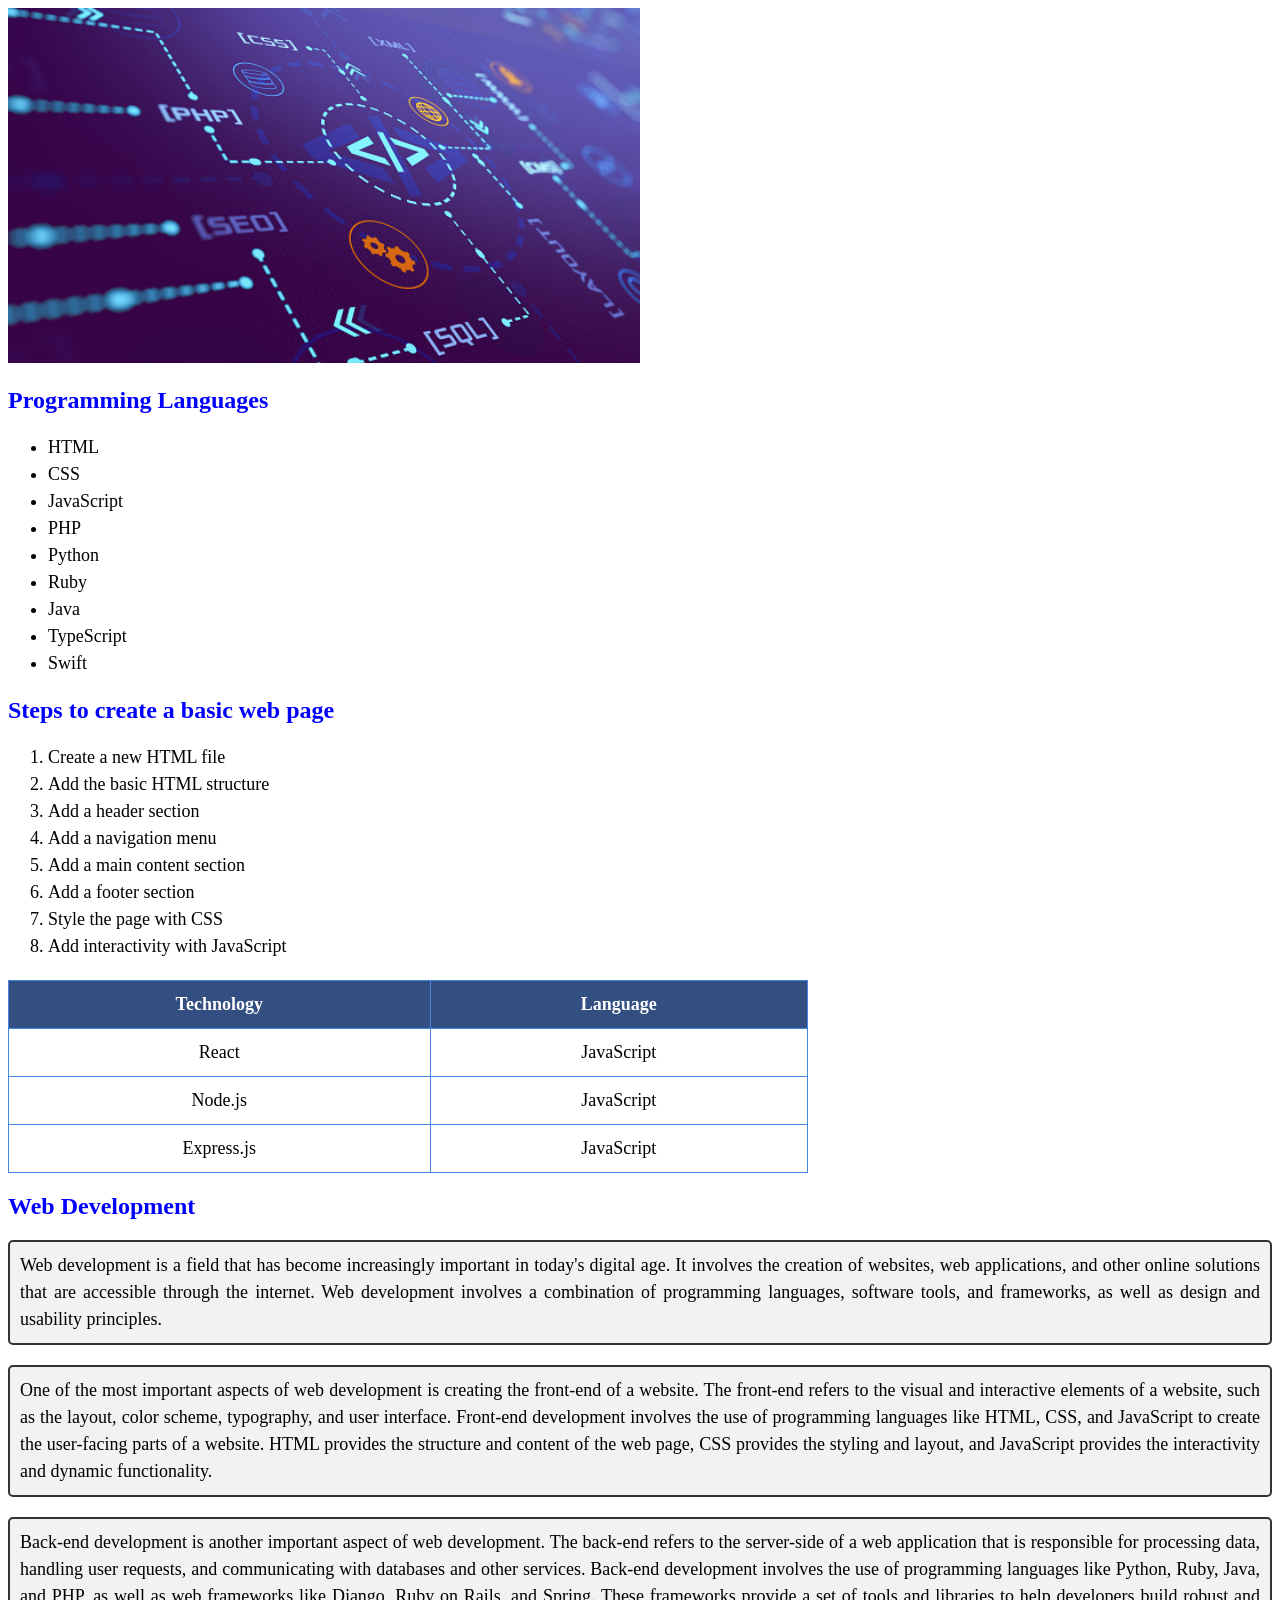
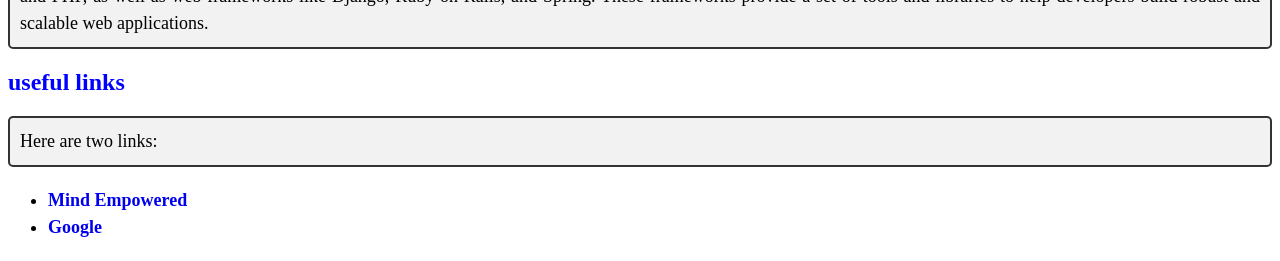
<file: index.html>
<!DOCTYPE html>
<html lang="en">
<head>
    <meta charset="UTF-8">
    <meta http-equiv="X-UA-Compatible" content="IE=edge">
    <meta name="viewport" content="width=<device-width>, initial-scale=1.0">
    <title>html page</title>
    <link rel="stylesheet" type="text/css" href="style.css">    
</head>
<body>
    <img src="img.jpg" alt="img" width="50%" height="25%"/>
    <h2>Programming Languages</h2>
    <ul>
        <li>HTML</li>
        <li>CSS</li>
        <li>JavaScript</li>
        <li>PHP</li>
        <li>Python</li>
        <li>Ruby</li>
        <li>Java</li>
        <li>TypeScript</li>
        <li>Swift</li>
    </ul>
    
    <h2>Steps to create a basic web page</h2>
    <ol>
        <li>Create a new HTML file</li>
        <li>Add the basic HTML structure</li>
        <li>Add a header section</li>
        <li>Add a navigation menu</li>
        <li>Add a main content section</li>
        <li>Add a footer section</li>
        <li>Style the page with CSS</li>
        <li>Add interactivity with JavaScript</li>
    </ol>

    <table>
        <thead>
          <tr>
            <th>Technology </th>
            <th>Language </th>
          </tr>
        </thead>
        <tbody>
          <tr>
            <td>React</td>
            <td>JavaScript </td>        
          </tr>
          <tr>
            <td>Node.js</td>
            <td>JavaScript </td>   
          </tr>
          <tr>
            <td>Express.js</td>
            <td>JavaScript </td>
          </tr>
        </tbody>
      </table>


    <h2>Web Development</h2>
    <p>Web development is a field that has become increasingly important in today's digital age. It involves the creation of websites, web applications, and other online solutions that are accessible through the internet. Web development involves a combination of 
    programming languages, software tools, and frameworks, as well as design and usability principles.</p>
    <p>One of the most important aspects of web development is creating the front-end of a website. The front-end refers to the visual and interactive elements of a website, such as the layout, color scheme, typography, and user interface. Front-end development involves the use of programming languages like HTML, CSS, and JavaScript to create the user-facing parts of a website. HTML provides the structure and content of the web page, CSS provides the styling and layout, and JavaScript provides
     the interactivity and dynamic functionality.</p>
    <p>Back-end development is another important aspect of web development. The back-end refers to the server-side of a web application that is responsible for processing data, handling user requests, and communicating with databases and other services. Back-end development involves the use of programming languages like Python, Ruby, Java, and PHP, as well as web frameworks like Django, Ruby on Rails, and Spring. These frameworks provide a set of tools and libraries to help
     developers build robust and scalable web applications.</p>
    
    <h2>useful links</h2>
    <p>Here are two links:</p>
    <ul>
      <li><a href="https://www.mind-empowered.org/">Mind Empowered</a></li>
      <li><a href="https://google.com">Google</a></li>
    </ul>
    
</body>
</html>
</file>
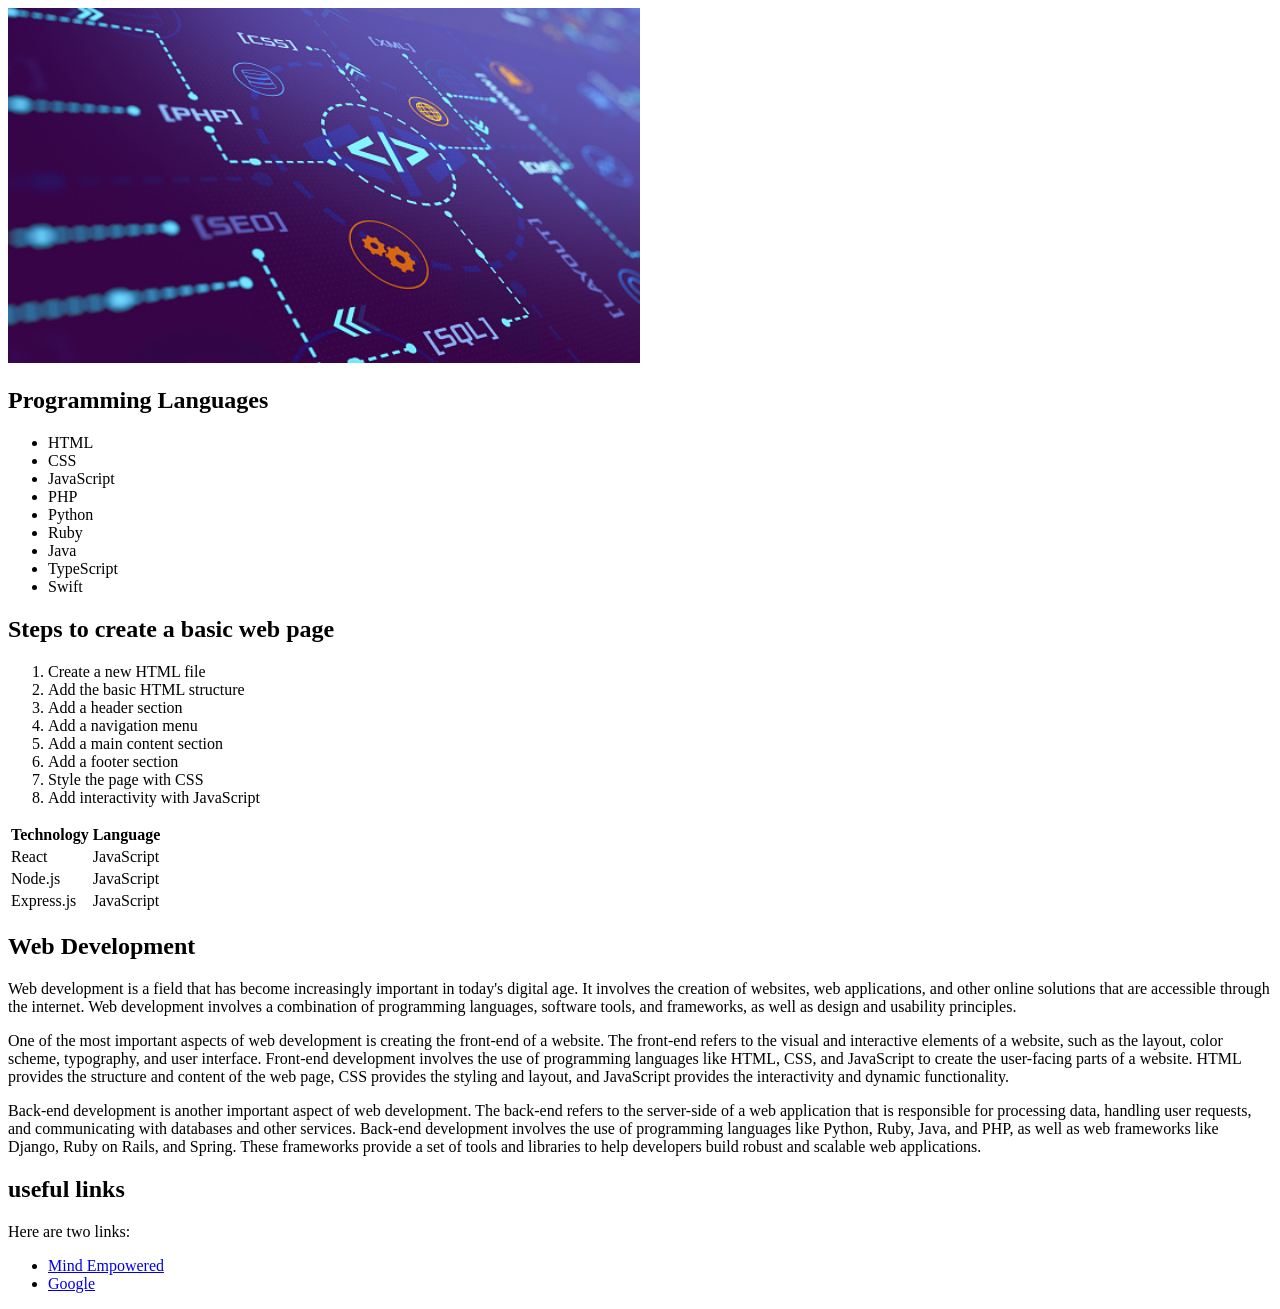
<file: html/index.html>
<!DOCTYPE html>
<html lang="en">
<head>
    <meta charset="UTF-8">
    <meta http-equiv="X-UA-Compatible" content="IE=edge">
    <meta name="viewport" content="width=<device-width>, initial-scale=1.0">
    <title>html page</title>
</head>
<body>
    <img src="img.jpg" alt="img" width="50%" height="25%"/>
    <h2>Programming Languages</h2>
    <ul>
        <li>HTML</li>
        <li>CSS</li>
        <li>JavaScript</li>
        <li>PHP</li>
        <li>Python</li>
        <li>Ruby</li>
        <li>Java</li>
        <li>TypeScript</li>
        <li>Swift</li>
    </ul>
    
    <h2>Steps to create a basic web page</h2>
    <ol>
        <li>Create a new HTML file</li>
        <li>Add the basic HTML structure</li>
        <li>Add a header section</li>
        <li>Add a navigation menu</li>
        <li>Add a main content section</li>
        <li>Add a footer section</li>
        <li>Style the page with CSS</li>
        <li>Add interactivity with JavaScript</li>
    </ol>

    <table>
        <thead>
          <tr>
            <th>Technology </th>
            <th>Language </th>
          </tr>
        </thead>
        <tbody>
          <tr>
            <td>React</td>
            <td>JavaScript </td>        
          </tr>
          <tr>
            <td>Node.js</td>
            <td>JavaScript </td>   
          </tr>
          <tr>
            <td>Express.js</td>
            <td>JavaScript </td>
          </tr>
        </tbody>
      </table>


    <h2>Web Development</h2>
    <p>Web development is a field that has become increasingly important in today's digital age. It involves the creation of websites, web applications, and other online solutions that are accessible through the internet. Web development involves a combination of 
    programming languages, software tools, and frameworks, as well as design and usability principles.</p>
    <p>One of the most important aspects of web development is creating the front-end of a website. The front-end refers to the visual and interactive elements of a website, such as the layout, color scheme, typography, and user interface. Front-end development involves the use of programming languages like HTML, CSS, and JavaScript to create the user-facing parts of a website. HTML provides the structure and content of the web page, CSS provides the styling and layout, and JavaScript provides
     the interactivity and dynamic functionality.</p>
    <p>Back-end development is another important aspect of web development. The back-end refers to the server-side of a web application that is responsible for processing data, handling user requests, and communicating with databases and other services. Back-end development involves the use of programming languages like Python, Ruby, Java, and PHP, as well as web frameworks like Django, Ruby on Rails, and Spring. These frameworks provide a set of tools and libraries to help
     developers build robust and scalable web applications.</p>
    
    <h2>useful links</h2>
    <p>Here are two links:</p>
    <ul>
      <li><a href="https://www.mind-empowered.org/">Mind Empowered</a></li>
      <li><a href="https://google.com">Google</a></li>
    </ul>
    
</body>
</html>
</file>
<file: style.css>
img {
    max-width: 100%;
    height: auto;
}
h2{
    color: blue;
}

ul {
    margin: 20px 0;
    padding-left: 40px;
    font-size: 18px;
    line-height: 1.5;
}


ol {
    list-style-type: decimal;
    margin: 20px 0;
    padding-left: 40px;
    font-size: 18px;
    line-height: 1.5;
}


table {
    border-collapse: collapse;
    margin: 20px 0;
    width: 100%;
    max-width: 800px;
}
th, td {
    border: 1px solid rgb(71, 132, 223);
    padding: 10px;
    text-align: center;
    font-size: 18px;
    line-height: 1.5;
}
th {
    background-color: rgb(51, 78, 128);
    color: #fff;
}


p {
    margin: 20px 0;
    font-size: 18px;
    line-height: 1.5;
    text-align: justify;
    padding: 10px;
    border: 2px solid #333;
    border-radius: 5px;
    background-color: #f2f2f2;
}


a {
    text-decoration: none;
    font-weight: bold;
}
a:hover {
    background-color: rgb(49, 102, 148);
    color: #fff;
}
</file>
